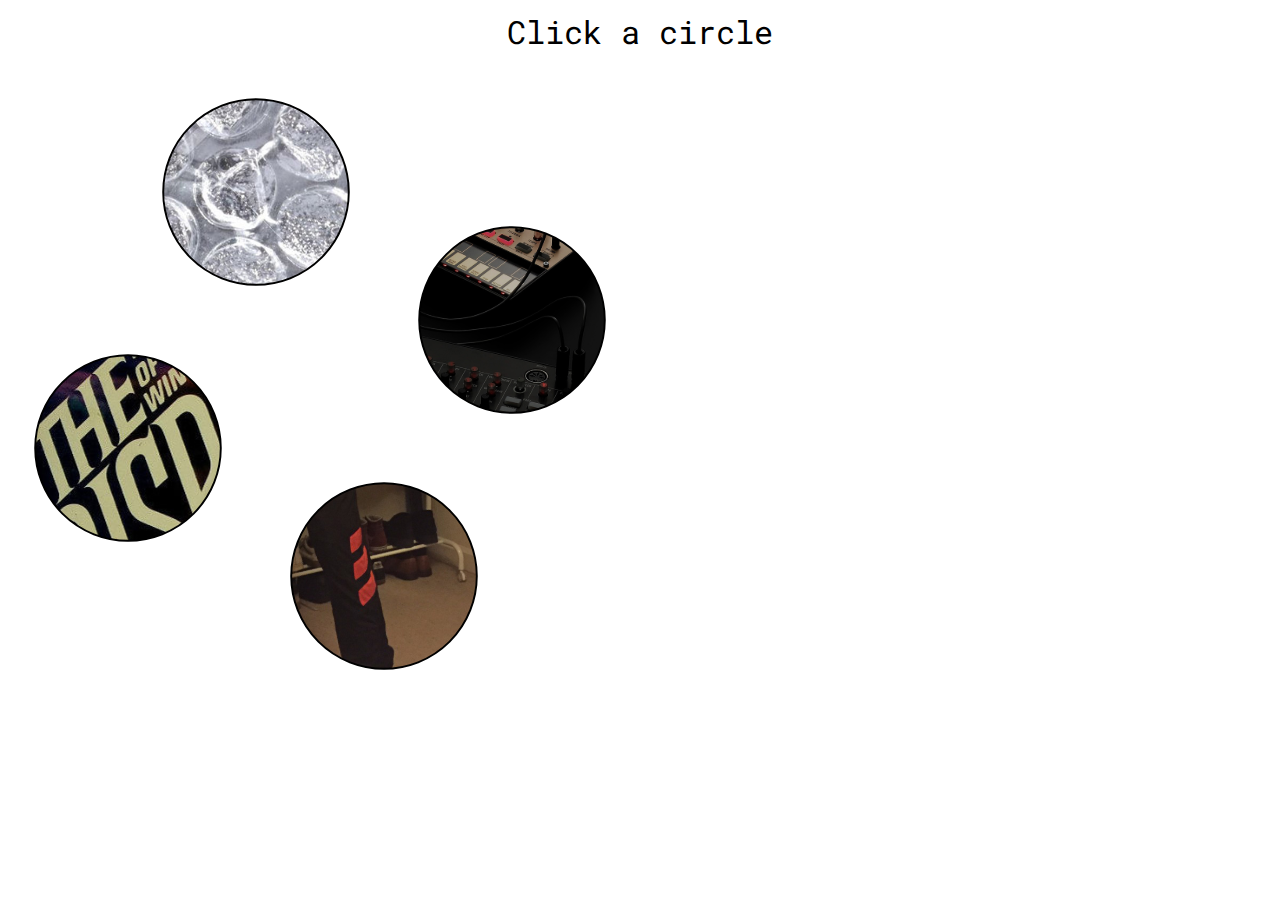
<file: index.html>
<!DOCTYPE html>
<html lang="en">
	<head>
    	<meta charset="utf-8">
    	<meta name="description" content="site description goes here">
    	<meta name="keywords" content="site, keywords, go, here">
		<meta name="viewport" content="width=device-width, initial-scale=1, minimum-scale=1">
		<title>Odonian Website</title>

		<link rel="stylesheet" href="css/reset.css">
		<link rel="stylesheet" href="css/main.css">
	</head>
	<body>
		<header class="header">
			<h1 class="heading">Click a circle</h1>
		</header>
		<main id="background">
			<section class="site-container" id="drawing">

			</section>
			<section class="site-container" id="textBox">
			</section>
		</main>

		<!-- .site-container -->
		<script type="text/javascript" src="js/jquery-3.3.1.min.js"></script>
		<script type="text/javascript" src="js/svg.min.js"></script>
		<script src="js/svg.draggable.min.js"></script>
		<script type="text/javascript" src="js/svg.foreignobject.js"></script>
		<script type="text/javascript" src="js/main.js"></script>

	</body>
</html>
</file>
<file: css/main.css>
/*
Project Name: Blank Template
Client: Your Client
Author: Your Name
*/

/******************************************
/* COLOURS
/*******************************************/

/* add a list of colours used in the project */

/******************************************
/* SENSIBLE DEFAULTS
/*******************************************/

@import url('https://fonts.googleapis.com/css?family=Roboto+Mono');

* {
     box-sizing: border-box;
     transition: r 1s;
     font-family: 'Roboto Mono', monospace;
}
img, svg {
  display: block;
	max-width:100%;
  height: auto;
}

/******************************************
/* animations
/*******************************************/

@keyframes appear {
  0% {
    r: 0;
  }

  90% {
    r: 150;
  }

  100% {
    r: 145;
  }
}

@keyframes path1 {
  0% {cx:400;cy:200;}
  8.333% {cx:400;cy:800;}
  16.667% {cx:800;cy:800;}
  25% {cx:800;cy:400;}
  33.333% {cx:200;cy:400;}
  41.667% {cx:200;cy:800;}
  50% {cx:600;cy:800;}
  58.333% {cx:600;cy:200;}
  66.667% {cx:200;cy:200;}
  75% {cx:200;cy:600;}
  83.333% {cx:800;cy:600;}
  91.667% {cx:800;cy:200;}
  100% {cx:400;cy:200;}
}

@keyframes path2 {
  0% {cx:800;cy:400;}
  8.333% {cx:200;cy:400;}
  16.667% {cx:200;cy:800;}
  25% {cx:600;cy:800;}
  33.333% {cx:600;cy:200;}
  41.667% {cx:200;cy:200;}
  50% {cx:200;cy:600;}
  58.333% {cx:800;cy:600;}
  66.667% {cx:800;cy:200;}
  75% {cx:400;cy:200;}
  83.333% {cx:400;cy:800;}
  91.667% {cx:800;cy:800;}
  100% {cx:800;cy:400;}
}

@keyframes path3 {
  0% {cx:600;cy:800;}
  8.333% {cx:600;cy:200;}
  16.667% {cx:200;cy:200;}
  25% {cx:200;cy:600;}
  33.333% {cx:800;cy:600;}
  41.667% {cx:800;cy:200;}
  50% {cx:400;cy:200;}
  58.333% {cx:400;cy:800;}
  66.667% {cx:800;cy:800;}
  75% {cx:800;cy:400;}
  83.333% {cx:200;cy:400;}
  91.667% {cx:200;cy:800;}
  100% {cx:600;cy:800;}
}

@keyframes path4 {
  0% {cx:200;cy:600;}
  8.333% {cx:800;cy:600;}
  16.667% {cx:800;cy:200;}
  25% {cx:400;cy:200;}
  33.333% {cx:400;cy:800;}
  41.667% {cx:800;cy:800;}
  50% {cx:800;cy:400;}
  58.333% {cx:200;cy:400;}
  66.667% {cx:200;cy:800;}
  75% {cx:600;cy:800;}
  83.333% {cx:600;cy:200;}
  91.667% {cx:200;cy:200;}
  100% {cx:200;cy:600;}
}

/******************************************
/* LAYOUT
/*******************************************/

body{
  transition:  background 1s;
  color: white;
}

h2{
  font-size: 1.2em;
  padding: 10px;
}

p{
  font-size: .95em;
  padding: 10px;
}

.principles-text p{
  font-size: .7em;
}

p:hover{
  color: yellow;
}

a{
  font-size: 1.05em;
}

.header{
  color: black;
  width: 100%;
  font-family: 'Roboto Mono', monospace;
  font-size: 2rem;
  text-align: center;
  padding: 1rem;
}

#background{
  display: flex;
  justify-content: center;
}

.backgroundAlternate{
  background-color: black;
}

.site-container {
  display: block;
	width: 50%;
	margin: 0 auto;
}

.svg{
  width: 100%;
  height: auto;
}

.circle1{
  cx: 400;
  cy: 200;
  animation: 1s ease 0s 1 appear, 30s ease-in-out 0s infinite path1;
  r: 145;
  stroke-width: 3;
  stroke: black;
}

.circle2{
  cx: 800;
  cy: 400;
  animation: 1s ease 0s 1 appear, 30s ease-in-out 0s infinite path2;
  r: 145;
  stroke-width: 3;
  stroke: black;
}

.circle3{
  cx: 600;
  cy: 800;
  animation: 1s ease 0s 1 appear, 30s ease-in-out 0s infinite path3;
  r: 145;
  stroke-width: 3;
  stroke: black;
}

.circle4{
  cx: 200;
  cy: 600;
  animation: 1s ease 0s 1 appear, 30s ease-in-out 0s infinite path4;
  r: 145;
  stroke-width: 3;
  stroke: black;
}

.expand{
  r: 1500;
}

.shrink{
  r: 0;
}

.switchCircle{
  r:0;
  fill: url('#exitImage');
  transition: all 1s;
}

.switchExpand{
  r: 50;
}

input[type='radio']{

}

.text{
  display: block;
  width: 20%;
}

text{
  font-size: 0em;
  fill: white;
  transition: all linear 1s;
}

.enlargeText{
    font-size: .8em;
}

.music.enlargeText,
.contributions.enlargeText,
.writing.enlargeText,
.video.enlargeText{
  font-size: 2.4em;
}

/******************************************
/* HELPER CLASSES
/*******************************************/

/* Clearfix */
.clearfix:before,
.clearfix:after {
     content: " ";
     display: table;
}
.clearfix:after {
     clear:both;
}

.is-hidden {
     display: none;
}
.is-visible {
     display: block;
}


/******************************************
/* ADDITIONAL STYLES
/*******************************************/

@media (max-width: 500px) {
  #background{
    flex-wrap: wrap;
  }

  .site-container{
    width: 100%;
  }
}
</file>
